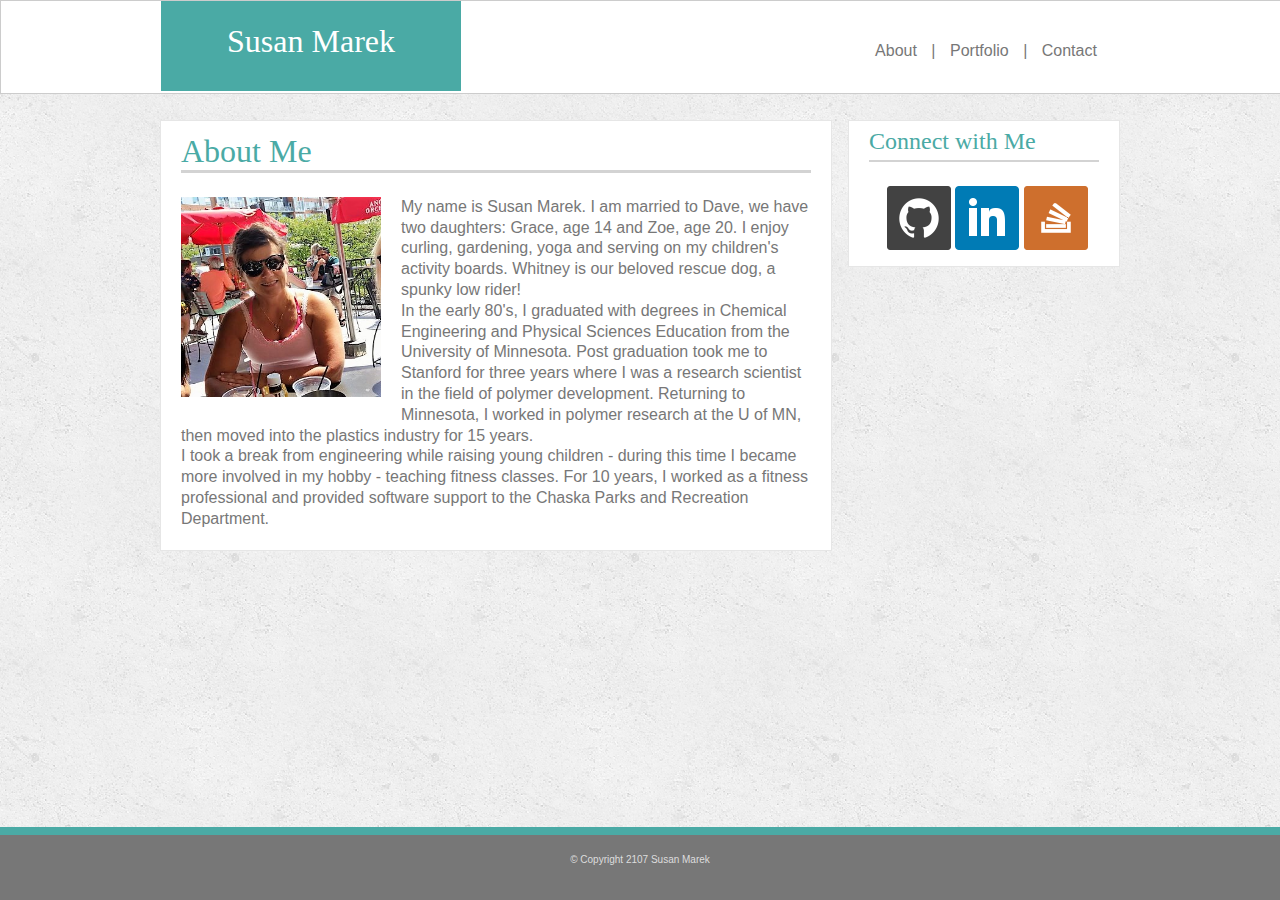
<file: index.html>
<!DOCTYPE html>
<html lang="en-us">

<head>
  <meta charset="UTF-8">
  <title>index</title>
   <link rel="stylesheet" type="text/css" href="assets/css/reset.css">
  <link rel="stylesheet" type="text/css" href="assets/css/style.css">
</head>


<body>
	
	<div class="headerspace">
		<div class="contentspace">
		<h1 id="marek">Susan Marek</h1>

		<div id="links">
			<a href="index.html">About |</a>
			<a href="portfolio.html">Portfolio |</a>
			<a href="contact.html">Contact</a>
		</div>
		</div>
	</div>


	<div class="contentspace">

		<div class="sidebar">

			<h2>Connect with Me</h2>
			<hr size="2" color="lightgray">
			<a href="https://github.com/">&nbsp &nbsp
			<img src="assets/images/githubicon.png" alt="Github" width="64" height="64">
			</a>

			<a href="https://www.linkedin.com/in/susan-marek-410b9414b/">
			<img src="assets/images/linkedinicon.png" alt="Linked In" width="64" height="64">
			</a>

			<a href="https://stackoverflow.com/">
			<img src="assets/images/stackicon.png" alt="Stack Overflow" width="64" height="64">
			</a>
		</div>


		<div class="about">

			<h1>About Me</h1>

			<hr size="3" color="lightgray">

			<img id="self"
			src="assets/images/susan22.jpg" 
			alt="Susan Marek" 
			height="200px" 
			width="200px"
			/>

	
			<p>My name is Susan Marek. I am married to Dave, we have two daughters: Grace, age 14 and Zoe, age 20. I enjoy curling, gardening, yoga and serving on my children's activity boards. Whitney is our beloved rescue dog, a spunky low rider!
			</p>

			<p>In the early 80's, I graduated with degrees in Chemical Engineering and Physical Sciences Education from the University of Minnesota. Post graduation took me to Stanford for three years where I was a research scientist in the field of polymer development. Returning to Minnesota, I worked in polymer research at the U of MN, then moved into the plastics industry for 15 years.
			</p>

			<p>I took a break from engineering while raising young children - during this time I became more involved in my hobby - teaching fitness classes. For 10 years, I worked as a fitness professional and provided software support to the Chaska Parks and Recreation Department.
			</p>
		</div>
	</div>


	<footer>
		<p>&copy; Copyright 2107  Susan Marek</p>
	</footer>
</body>
</html>
</file>
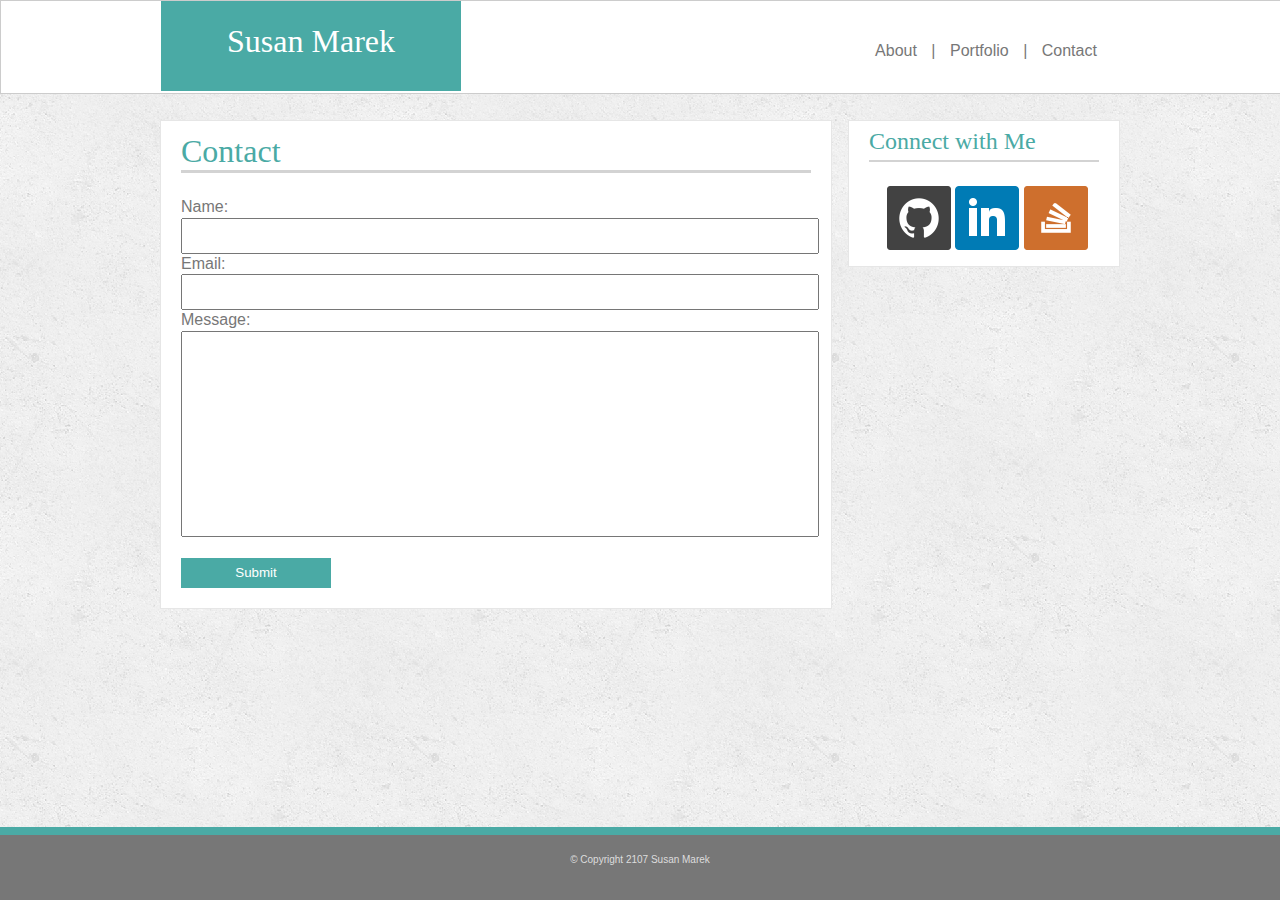
<file: contact.html>
<!DOCTYPE html>
<html lang="en-us">

<head>
  <meta charset="UTF-8">
  <title>contact</title>
   <link rel="stylesheet" type="text/css" href="assets/css/reset.css">
  <link rel="stylesheet" type="text/css" href="assets/css/style.css">

</head>
<body>
	<div class="headerspace">
		<div class="contentspace">
		<h1 id="marek">Susan Marek</h1>

		<div id="links">
			<a href="index.html">About |</a>
			<a href="portfolio.html">Portfolio |</a>
			<a href="contact.html">Contact</a>
		</div>
		</div>
	</div>


	<div class="contentspace">

		<div class="sidebar">

			<h2>Connect with Me</h2>
			<hr size="2" color="lightgray">
			<a href="https://github.com/">&nbsp &nbsp
			<img src="assets/images/githubicon.png" alt="Github" width="64" height="64">
			</a>

			<a href="https://www.linkedin.com/in/susan-marek-410b9414b/">
			<img src="assets/images/linkedinicon.png" alt="Linked In" width="64" height="64">
			</a>

			<a href="https://stackoverflow.com/">
			<img src="assets/images/stackicon.png" alt="Stack Overflow" width="64" height="64">
			</a>
		</div>

		<div class="about">

			<h1>Contact</h1>

			<hr size="3" color="lightgray">


			<form>
				Name:<br>
				<input id="formfields1" name="firstname" >
  				<br>
  				Email:<br>
  				<input id="formfields1" name="email">
  				<br>
				Message:<br>
  				<input id="formfields2" name="message">
				<br>
  				<br>
  				<input id="button" type="submit" value="Submit">
			</form> 
		</div>

	</div>

	<footer>
		<p>&copy; Copyright 2107  Susan Marek</p>
	</footer>
</body>
</html>
</file>
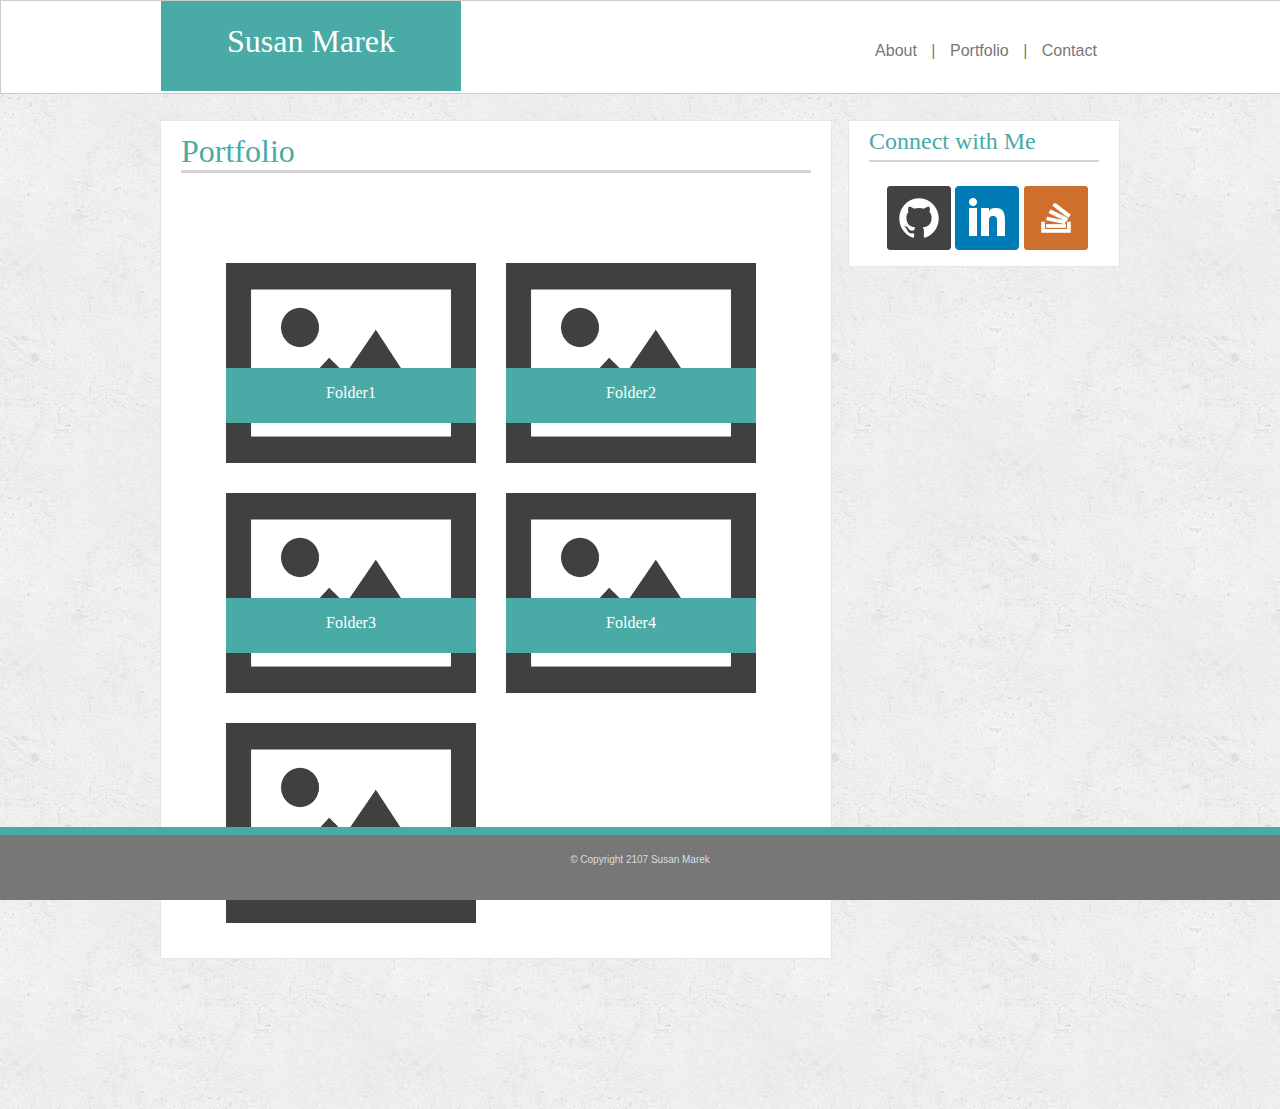
<file: portfolio.html>
<!DOCTYPE html>
<html lang="en-us">

<head>
  <meta charset="UTF-8">
  <title>portfolio</title>
  <link rel="stylesheet" type="text/css" href="assets/css/reset.css">
  <link rel="stylesheet" type="text/css" href="assets/css/style.css">

</head>
<body>
	<div class="headerspace">
		<div class="contentspace">
		<h1 id="marek">Susan Marek</h1>

		<div id="links">
			<a href="index.html">About |</a>
			<a href="portfolio.html">Portfolio |</a>
			<a href="contact.html">Contact</a>
		</div>
		</div>
	</div>

	<div class="contentspace">

		<div class="sidebar">

			<h2>Connect with Me</h2>
			<hr size="2" color="lightgray">
			<a href="https://github.com/">&nbsp	&nbsp
			<img src="assets/images/githubicon.png" alt="Github" width="64" height="64">
			</a>

			<a href="https://www.linkedin.com/in/susan-marek-410b9414b/">
			<img src="assets/images/linkedinicon.png" alt="Linked In" width="64" height="64">
			</a>

			<a href="https://stackoverflow.com/">
			<img src="assets/images/stackicon.png" alt="Stack Overflow" width="64" height="64">
			</a>
		</div>

		<div class="about">
			<h1>Portfolio</h1>
			<hr size="3" color="lightgray">
			<br>

			<div class="boxgrid">
			<div class="box">
				<img
				src="assets/images/placeholder.png" 
				alt="One" 
				height="200px" 
				width="250px"
				/>
				<p class="photolabel">Folder1</p>
			</div>
			<div class="box">
				<img
				src="assets/images/placeholder.png" 
				alt= "Two"
				height="200px" 
				width="250px"
				/>
				<p class="photolabel">Folder2</p>
			</div>
			<div class="box">
				<img
				src="assets/images/placeholder.png" 
				alt="Three" 
				height="200px" 
				width="250px"
				/>
				<p class="photolabel">Folder3</p>
			</div>
			<div class="box">
				<img
				src="assets/images/placeholder.png" 
				alt="Four" 
				height="200px" 
				width="250px"
				/>
				<p class="photolabel">Folder4</p>
			</div>
			<div class="box">
				<img 
				src="assets/images/placeholder.png" 
				alt="Five" 
				height="200px" 
				width="250px"
				/>
				<p class="photolabel">Folder5</p>
			</div>

			</div>
			

		</div>
	</div>
	
	<footer>
		<p>&copy; Copyright 2107  Susan Marek</p>
	</footer>


</body>
</html>
</file>
<file: assets/css/style.css>
body {
  padding: 0;
  margin: 0 auto;
  font-family: 'Arial', 'Helvetica Neue', Helvetica, sans-serif;
  font-size: 16px;
  line-height: 130%;
  color: #777777;
  background-image: url("../images/concrete.png");
}

.contentspace {
	width: 960px;
	margin: 0 auto;
}


.headerspace {
	position:fixed;
    height:92px;
    background:#ffffff;
    border:1px solid #CCC;
    width:100%;
    margin:0px auto;
    top: 0px;
    z-index: 5;
}

#links {float: right; 
	width: 270px;
	height: 50px;
  background: #ffffff;
  text-align: center;
	padding-top: 20px;
	margin-top: 20px;
  word-spacing: 10px;
}

a {text-decoration: none;
  color: #777777;
}

.sidebar { 
	float: right; 
	width: 230px;
  	margin: 120px 0px 0px 0px;
  	background: #ffffff;
  	padding:10px 20px 10px 20px;
	border:1px solid #e6e6e6;
  
  }

#marek {
	float:left;
	height: 60px;
	width: 300px;
	color: #ffffff;
	background-color: #4aaaa5;
	text-align: center;
	padding-top: 30px;
	margin:0px 0px 0px 0px;
}

h1 {
	font-family: 'Georgia', Times, Times New Roman, serif;
	color: #4aaaa5;
  font-size: 32px;
}

h2 {
	font-family: 'Georgia', Times, Times New Roman, serif;
	color: #4aaaa5;
  font-size: 24px;
}	



.about {
	float: left;
  	width: 630px;
  	margin: 120px 0px 150px 0px;
  	background: #ffffff;
  	padding:20px 20px 20px 20px;
	border:1px solid #e6e6e6;
}

#self {
	float:left;
	padding: 0px 20px 20px 0px;
}

hr {margin-top: 0.5em;
    margin-bottom: 1.5em;
	}




footer { 
  z-index: 10;
  position: fixed;
  text-align: center;
  bottom: 0;
  left: 0;
  height: 50px;
  background-color: #777777;
  width: 100%;
  color: #dddddd;
  border-top-width: 8px;
  border-top-style: solid;
  border-top-color: #4aaaa5;
  font-size: 10px;
  padding-top: 15px;

}

#formfields1 {
  height:30px;
  width: 100%;
}
#formfields2 {
  height:200px;
  width: 100%;
}

#button {
  height:30px;
  width: 150px;
  background-color: #4aaaa5;
  color: #ffffff;
  border:0px;
}
.box {
  float: left;
  width: 250px;
  height: 200px;
  margin: 15px;
}

.relative {position:relative;}

.boxgrid {
  width:570px;
  margin:30px;
}

.photolabel {position: relative;
    z-index: 2;
    top: -100px;
    left: 0px;
    color: #ffffff;
    height:40px;
    width: 250px;
    background-color: #4aaaa5;
    text-align: center;
    padding-top: 15px;
    font-family: 'Georgia', Times, Times New Roman, serif;
  }
</file>
